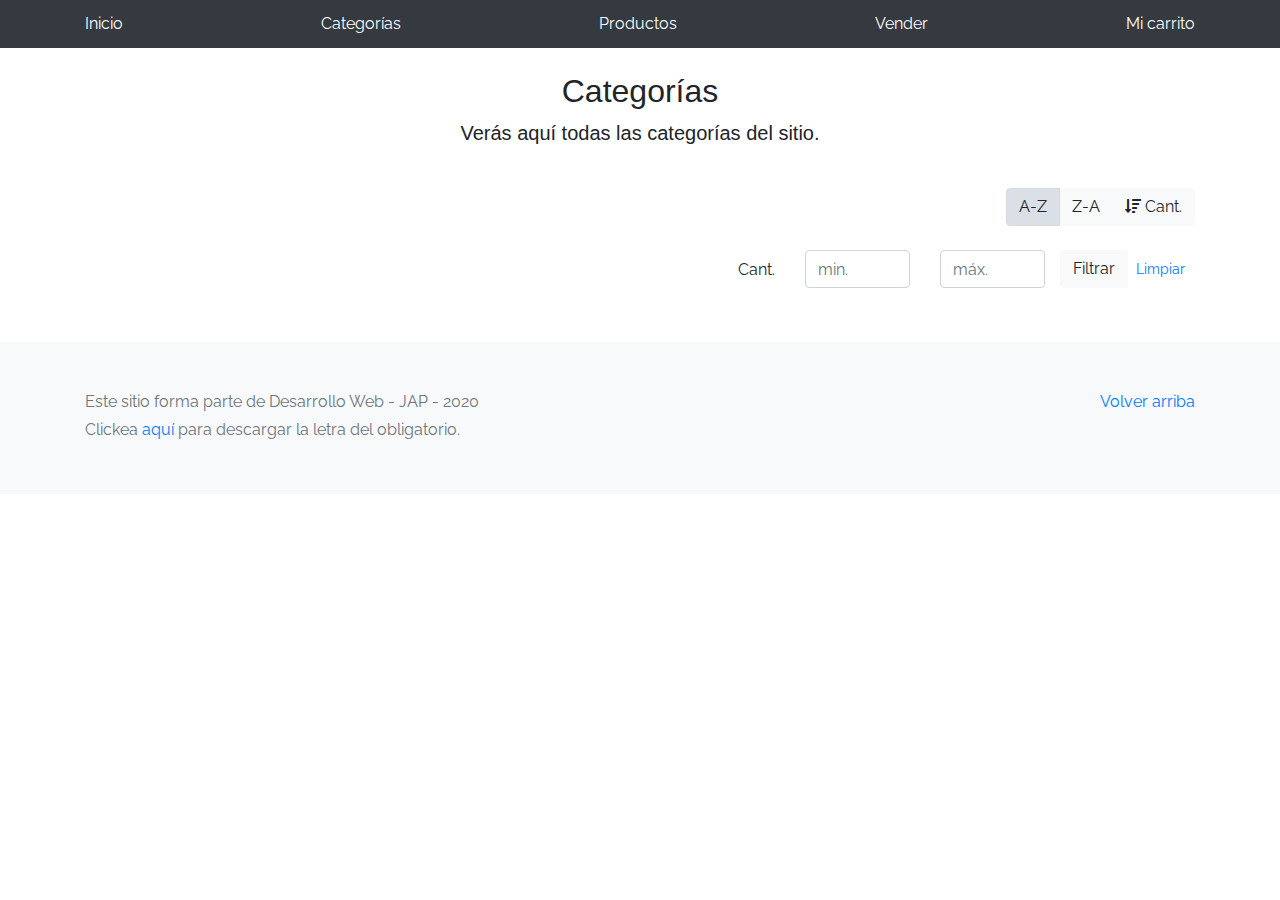
<file: categories.html>
<!DOCTYPE html>
<!-- saved from url=(0049)https://getbootstrap.com/docs/4.3/examples/album/ -->
<html lang="en">
  <head>
    <meta http-equiv="Content-Type" content="text/html; charset=UTF-8">
    <meta name="viewport" content="width=device-width, initial-scale=1, shrink-to-fit=no">
    <meta name="description" content="">
    <title>eMercado - Todo lo que busques está aquí</title>

    <link rel="canonical" href="https://getbootstrap.com/docs/4.3/examples/album/">
    <link href="https://fonts.googleapis.com/css?family=Raleway:300,300i,400,400i,700,700i,900,900i" rel="stylesheet">
    <link href="css/font-awesome.min.css" rel="stylesheet">

    <link href="css/bootstrap.min.css" rel="stylesheet">
    <link href="css/styles.css" rel="stylesheet">
  </head>
  <body>
    <nav class="site-header sticky-top py-1 bg-dark">
      <div class="container d-flex flex-column flex-md-row justify-content-between">
        <a class="py-2 d-none d-md-inline-block" href="index.html">Inicio</a>
        <a class="py-2 d-none d-md-inline-block" href="categories.html">Categorías</a>
        <a class="py-2 d-none d-md-inline-block" href="products.html">Productos</a>
        <a class="py-2 d-none d-md-inline-block" href="sell.html">Vender</a>
        <a class="py-2 d-none d-md-inline-block" href="cart.html">Mi carrito</a>
      </div>
    </nav>
    <main role="main" class="pb-5">
        <div class="text-center p-4">
            <h2>Categorías</h2>
            <p class="lead">Verás aquí todas las categorías del sitio.</p>
        </div>
        <div class="container">
            <div class="row">
                <div class="col text-right">
                    <div class="btn-group btn-group-toggle mb-4" data-toggle="buttons">
                        <label class="btn btn-light active" id="sortAsc" >
                            <input type="radio" name="options" autocomplete="off" checked>A-Z
                        </label>
                        <label class="btn btn-light" id="sortDesc" >
                            <input type="radio" name="options" autocomplete="off">Z-A
                        </label>
                        <label class="btn btn-light" id="sortByCount" >
                            <input type="radio" name="options" autocomplete="off"><i class="fas fa-sort-amount-down mr-1"></i>Cant.
                        </label>
                    </div>
                </div>
            </div>
            <div class="row justify-content-end">
              <div class="col-md-6"></div>
                <div class="col-md-6 col-sm-12 mb-1 container">
                  <div class="row container p-0 m-0">
                    <div class="col">
                      <p class="font-weight-normal text-right my-2">Cant.</p>
                    </div>
                    <div class="col">
                      <input class="form-control" type="number" placeholder="min." id="rangeFilterCountMin">
                    </div>
                    <div class="col">
                      <input class="form-control" type="number" placeholder="máx." id="rangeFilterCountMax">
                    </div>
                    <div class="col-3 p-0">
                      <div class="btn-group" role="group">
                        <button class="btn btn-light btn-block" id="rangeFilterCount">Filtrar</button>
                        <button class="btn btn-link btn-sm" id="clearRangeFilter">Limpiar</button>
                      </div>
                    </div>
                  </div>
                </div>
            </div>
            <div class="row">
                <div class="list-group" id="cat-list-container">
                </div>
            </div>
        </div>
    </main>
    <footer class="text-muted bg-light">
      <div class="container">
        <p class="float-right">
          <a href="#">Volver arriba</a>
        </p>
        <p>Este sitio forma parte de Desarrollo Web - JAP - 2020</p>
        <p>Clickea <a target="_blank" href="Letra.pdf">aquí</a> para descargar la letra del obligatorio.</p>
      </div>
    </footer>
    <div id="spinner-wrapper"><div class="lds-ring"><div></div><div></div><div></div><div></div></div></div>
    <script src="js/jquery-3.4.1.min.js"></script>
    <script src="js/bootstrap.bundle.min.js"></script>
    <script src="js/init.js"></script>
    <script src="js/categories.js"></script>
  </body>
</html>
</file>
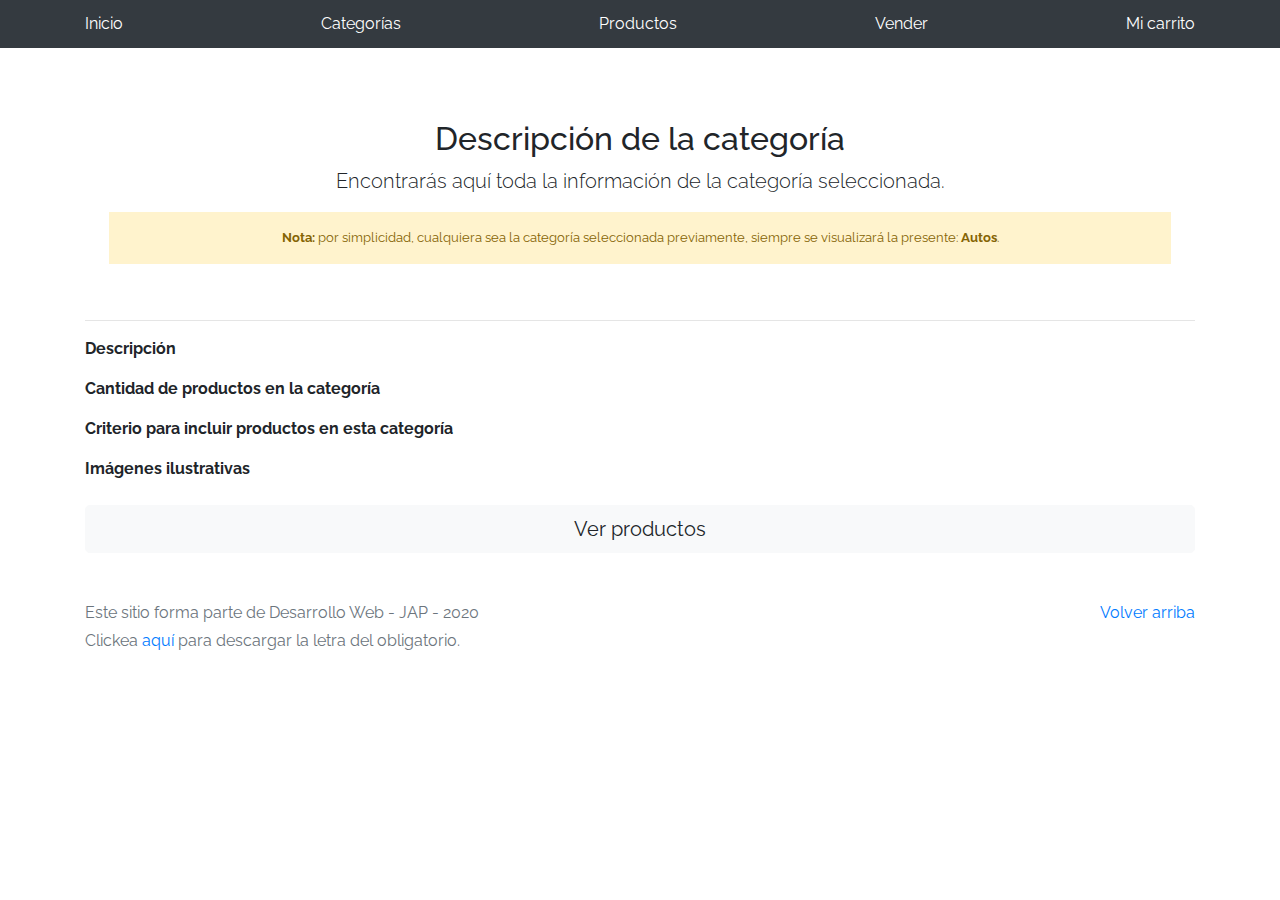
<file: category-info.html>
<!DOCTYPE html>
<!-- saved from url=(0049)https://getbootstrap.com/docs/4.3/examples/album/ -->
<html lang="en">

<head>
  <meta http-equiv="Content-Type" content="text/html; charset=UTF-8">
  <meta name="viewport" content="width=device-width, initial-scale=1, shrink-to-fit=no">
  <meta name="description" content="">
  <title>eMercado - Todo lo que busques está aquí</title>

  <link rel="canonical" href="https://getbootstrap.com/docs/4.3/examples/album/">
  <link href="https://fonts.googleapis.com/css?family=Raleway:300,300i,400,400i,700,700i,900,900i" rel="stylesheet">
  <!-- Bootstrap core CSS -->
  <link href="css/bootstrap.min.css" rel="stylesheet">
  <link href="css/styles.css" rel="stylesheet">
</head>

<body>
  <nav class="site-header sticky-top py-1 bg-dark">
    <div class="container d-flex flex-column flex-md-row justify-content-between">
      <a class="py-2 d-none d-md-inline-block" href="index.html">Inicio</a>
      <a class="py-2 d-none d-md-inline-block" href="categories.html">Categorías</a>
      <a class="py-2 d-none d-md-inline-block" href="products.html">Productos</a>
      <a class="py-2 d-none d-md-inline-block" href="sell.html">Vender</a>
      <a class="py-2 d-none d-md-inline-block" href="cart.html">Mi carrito</a>
    </div>
  </nav>
  <main role="main">
    <div class="container mt-5">
      <div class="text-center p-4">
        <h2>Descripción de la categoría</h2>
        <p class="lead">Encontrarás aquí toda la información de la categoría seleccionada.</p>
        <p class="small alert-warning py-3"><strong>Nota: </strong>por simplicidad, cualquiera sea la categoría
          seleccionada previamente, siempre se visualizará la presente: <strong>Autos</strong>.</p>
      </div>
      <h3 id="categoryName"></h3>
      <hr class="my-3">
      <dl>
        <dt>Descripción</dt>
        <dd>
          <p id="categoryDescription"></p>
        </dd>

        <dt>Cantidad de productos en la categoría</dt>
        <dd>
          <p id="productCount"></p>
        </dd>

        <dt>Criterio para incluir productos en esta categoría</dt>
        <dd>
          <p id="productCriteria"></p>
        </dd>

        <dt>Imágenes ilustrativas</dt>
        <dd>
          <div class="row text-center text-lg-left pt-2" id="productImagesGallery">
          </div>
        </dd>
      </dl>
      <a type="button" class="btn btn-light btn-lg btn-block" href="products.html">Ver productos</a>
    </div>
  </main>
  <footer class="text-muted">
    <div class="container">
      <p class="float-right">
        <a href="#">Volver arriba</a>
      </p>
      <p>Este sitio forma parte de Desarrollo Web - JAP - 2020</p>
      <p>Clickea <a target="_blank" href="Letra.pdf">aquí</a> para descargar la letra del obligatorio.</p>
    </div>
  </footer>
  <div id="spinner-wrapper">
    <div class="lds-ring">
      <div></div>
      <div></div>
      <div></div>
      <div></div>
    </div>
  </div>
  <script src="js/jquery-3.4.1.min.js"></script>
  <script src="js/bootstrap.bundle.min.js"></script>
  <script src="js/init.js"></script>
  <script src="js/category-info.js"></script>
</body>

</html>
</file>
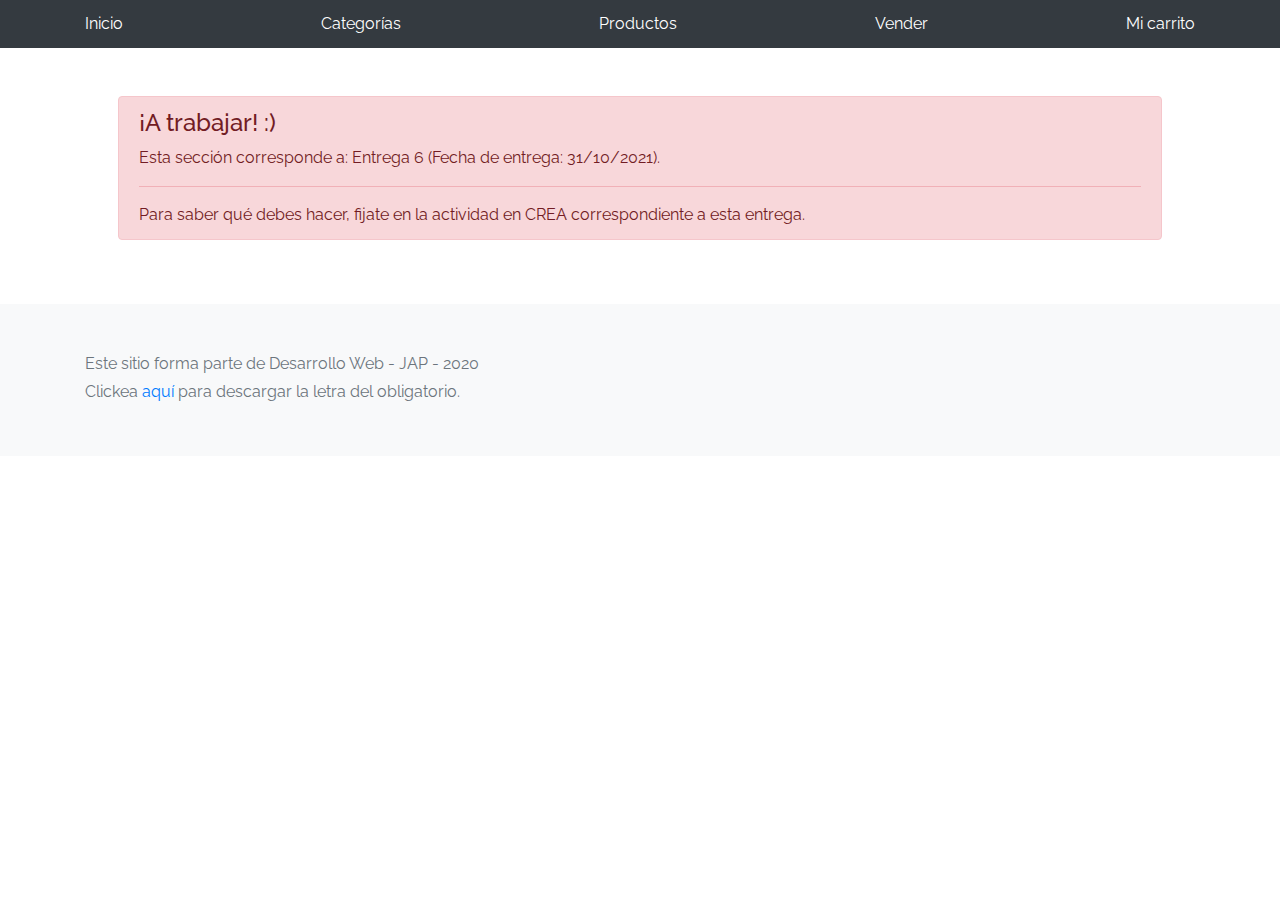
<file: my-profile.html>
<!DOCTYPE html>
<!-- saved from url=(0049)https://getbootstrap.com/docs/4.3/examples/album/ -->
<html lang="en">

<head>
  <meta http-equiv="Content-Type" content="text/html; charset=UTF-8">

  <meta name="viewport" content="width=device-width, initial-scale=1, shrink-to-fit=no">
  <meta name="description" content="">
  <title>eMercado - Todo lo que busques está aquí</title>

  <link rel="canonical" href="https://getbootstrap.com/docs/4.3/examples/album/">
  <link href="https://fonts.googleapis.com/css?family=Raleway:300,300i,400,400i,700,700i,900,900i" rel="stylesheet">

  <style>
    .bd-placeholder-img {
      font-size: 1.125rem;
      text-anchor: middle;
      -webkit-user-select: none;
      -moz-user-select: none;
      -ms-user-select: none;
      user-select: none;
    }

    @media (min-width: 768px) {
      .bd-placeholder-img-lg {
        font-size: 3.5rem;
      }
    }
  </style>
  <link href="css/bootstrap.min.css" rel="stylesheet">
  <link href="css/styles.css" rel="stylesheet">
  <link href="css/dropzone.css" rel="stylesheet">
</head>

<body>
  <nav class="site-header sticky-top py-1 bg-dark">
    <div class="container d-flex flex-column flex-md-row justify-content-between">
      <a class="py-2 d-none d-md-inline-block" href="index.html">Inicio</a>
      <a class="py-2 d-none d-md-inline-block" href="categories.html">Categorías</a>
      <a class="py-2 d-none d-md-inline-block" href="products.html">Productos</a>
      <a class="py-2 d-none d-md-inline-block" href="sell.html">Vender</a>
      <a class="py-2 d-none d-md-inline-block" href="cart.html">Mi carrito</a>
    </div>
  </nav>
  <div class="container p-5">
    <div class="alert alert-danger" role="alert" style="position: relative; width:auto; top: 0;">
      <h4 class="alert-heading">¡A trabajar! :)</h4>
      <p>Esta sección corresponde a: Entrega 6 (Fecha de entrega: 31/10/2021).</p>
      <hr>
      <p class="mb-0">Para saber qué debes hacer, fijate en la actividad en CREA correspondiente a esta entrega.</p>
    </div>
  </div>
  <footer class="text-muted bg-light">
    <div class="container">
      <p>Este sitio forma parte de Desarrollo Web - JAP - 2020</p>
      <p>Clickea <a target="_blank" href="Letra.pdf">aquí</a> para descargar la letra del obligatorio.</p>
    </div>
  </footer>
  <div class="alert fade alert-success" role="alert" id="alertResult">
    <span id="resultSpan"></span>
    <button type="button" class="close" data-dismiss="alert" aria-label="Close">
      <span aria-hidden="true">&times;</span>
    </button>
  </div>
  <div id="spinner-wrapper">
    <div class="lds-ring">
      <div></div>
      <div></div>
      <div></div>
      <div></div>
    </div>
  </div>
  <script src="js/jquery-3.4.1.min.js"></script>
  <script src="js/bootstrap.bundle.min.js"></script>
  <script src="js/dropzone.js"></script>
  <script src="js/init.js"></script>
  <script src="js/my-profile.js"></script>
</body>

</html>
</file>
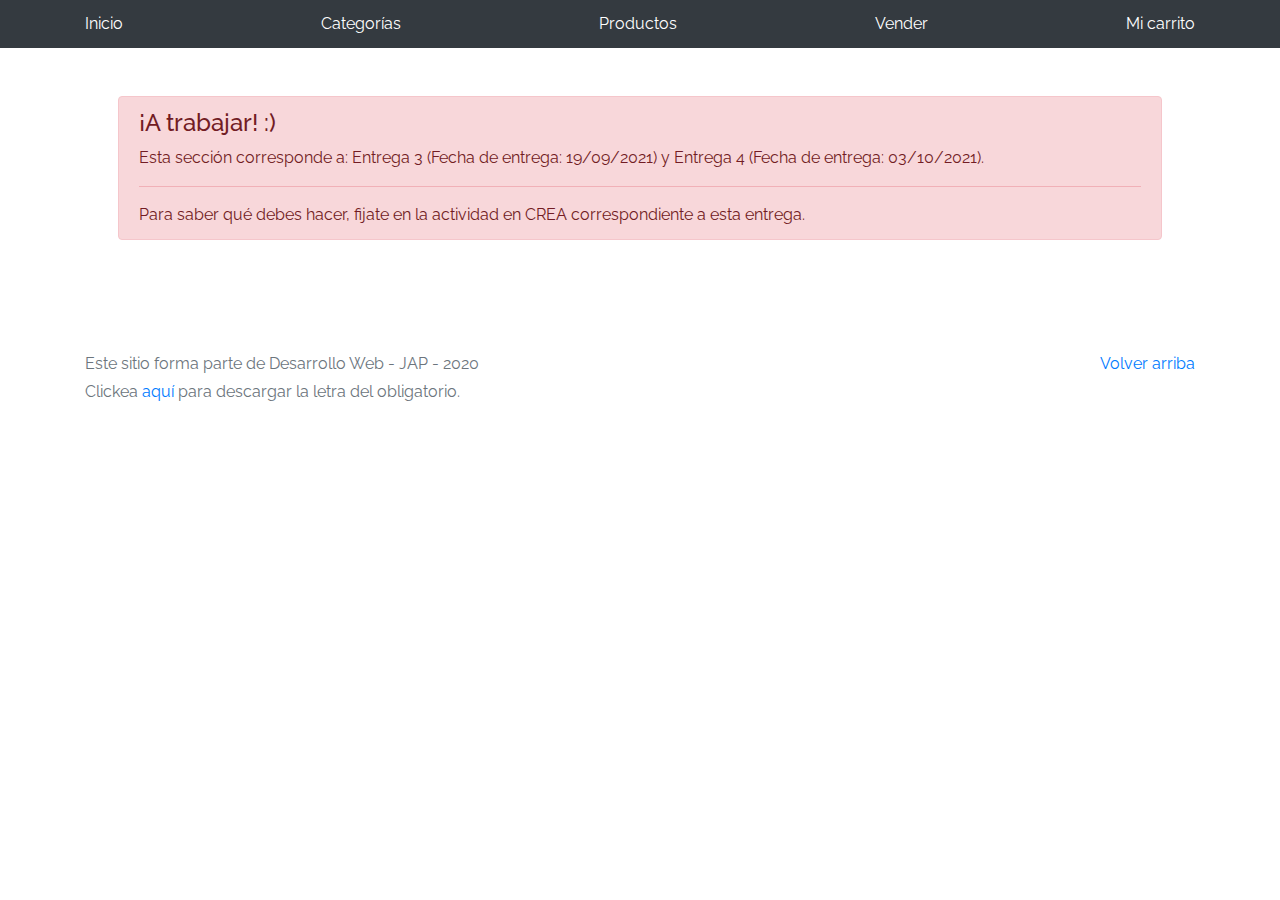
<file: product-info.html>
<!DOCTYPE html>
<!-- saved from url=(0049)https://getbootstrap.com/docs/4.3/examples/album/ -->
<html lang="en">

<head>
  <meta http-equiv="Content-Type" content="text/html; charset=UTF-8">
  <meta name="viewport" content="width=device-width, initial-scale=1, shrink-to-fit=no">
  <meta name="description" content="">
  <title>eMercado - Todo lo que busques está aquí</title>

  <link rel="canonical" href="https://getbootstrap.com/docs/4.3/examples/album/">
  <link href="https://fonts.googleapis.com/css?family=Raleway:300,300i,400,400i,700,700i,900,900i" rel="stylesheet">
  <link href="css/font-awesome.min.css" rel="stylesheet">
  <link href="css/bootstrap.min.css" rel="stylesheet">
  <link href="css/styles.css" rel="stylesheet">
</head>

<body>
  <nav class="site-header sticky-top py-1 bg-dark">
    <div class="container d-flex flex-column flex-md-row justify-content-between">
      <a class="py-2 d-none d-md-inline-block" href="index.html">Inicio</a>
      <a class="py-2 d-none d-md-inline-block" href="categories.html">Categorías</a>
      <a class="py-2 d-none d-md-inline-block" href="products.html">Productos</a>
      <a class="py-2 d-none d-md-inline-block" href="sell.html">Vender</a>
      <a class="py-2 d-none d-md-inline-block" href="cart.html">Mi carrito</a>
    </div>
  </nav>
  <div class="container p-5">
    <div class="alert alert-danger" role="alert" style="position: relative; width:auto; top: 0;">
      <h4 class="alert-heading">¡A trabajar! :)</h4>
      <p>Esta sección corresponde a: Entrega 3 (Fecha de entrega: 19/09/2021) y Entrega 4 (Fecha de entrega: 03/10/2021).</p>
      <hr>
      <p class="mb-0">Para saber qué debes hacer, fijate en la actividad en CREA correspondiente a esta entrega.</p>
    </div>
  </div>
  <footer class="text-muted">
    <div class="container">
      <p class="float-right">
        <a href="#">Volver arriba</a>
      </p>
      <p>Este sitio forma parte de Desarrollo Web - JAP - 2020</p>
      <p>Clickea <a target="_blank" href="Letra.pdf">aquí</a> para descargar la letra del obligatorio.</p>
    </div>
  </footer>
  <div id="spinner-wrapper">
    <div class="lds-ring">
      <div></div>
      <div></div>
      <div></div>
      <div></div>
    </div>
  </div>
  <script src="js/jquery-3.4.1.min.js"></script>
  <script src="js/bootstrap.bundle.min.js"></script>
  <script src="js/init.js"></script>
  <script src="js/product-info.js"></script>
</body>

</html>
</file>
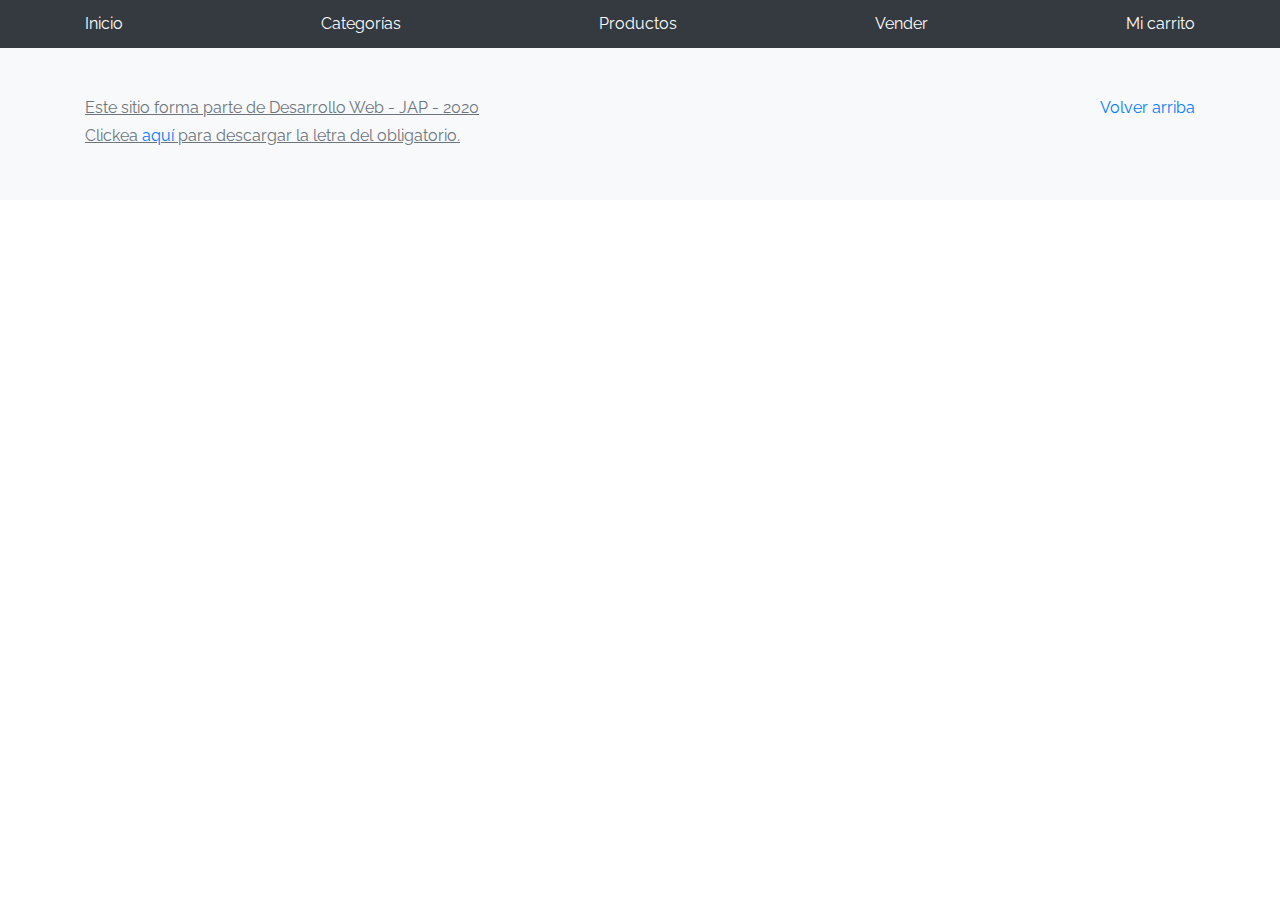
<file: products.html>
<!DOCTYPE html>
<!-- saved from url=(0049)https://getbootstrap.com/docs/4.3/examples/album/ -->
<html lang="en">

<head>
  <meta http-equiv="Content-Type" content="text/html; charset=UTF-8">
  <meta name="viewport" content="width=device-width, initial-scale=1, shrink-to-fit=no">
  <meta name="description" content="">
  <title>eMercado - Todo lo que busques está aquí</title>

  <link rel="canonical" href="https://getbootstrap.com/docs/4.3/examples/album/">
  <link href="https://fonts.googleapis.com/css?family=Raleway:300,300i,400,400i,700,700i,900,900i" rel="stylesheet">
  <link href="css/font-awesome.min.css" rel="stylesheet">
  <link href="css/bootstrap.min.css" rel="stylesheet">
  <link href="css/styles.css" rel="stylesheet">
</head>

<body>
  <nav class="site-header sticky-top py-1 bg-dark">
    <div class="container d-flex flex-column flex-md-row justify-content-between">
      <a class="py-2 d-none d-md-inline-block" href="index.html">Inicio</a>
      <a class="py-2 d-none d-md-inline-block" href="categories.html">Categorías</a>
      <a class="py-2 d-none d-md-inline-block" href="products.html">Productos</a>
      <a class="py-2 d-none d-md-inline-block" href="sell.html">Vender</a>
      <a class="py-2 d-none d-md-inline-block" href="cart.html">Mi carrito</a>
    </div>
  </nav>

  <style>
    #productos {
      text-align: center;
      font-family: 'Lucida Sans', 'Lucida Sans Regular', 'Lucida Grande', 'Lucida Sans Unicode', Verdana, sans-serif;
    }

    #productos:hover {
      line-height: 50px;
      color: #575858;
    }

    .row {
      border: outset;
      border-color: red;
    }

    .d-flex {
      color: black;
    }

    .text-muted {
      color: black;
      text-decoration: underline;
    }

    .img-thumbnail {
      background-color: red;
      border: none;
      width: 350px;
    }

    .img-thumbnail:hover {
      height: 300px;
      width: 500px;
    }

    .mb-1 {
      color: black;
      float: middle;
    }

    .col {
      background: linear-gradient(to right, salmon, lightpink);
    }

    .col-3 {
      background-color: salmon;
    }
  </style>

  <div id="productos">
  </div>

  <footer class="text-muted bg-light">
    <div class="container">
      <p class="float-right">
        <a href="#">Volver arriba</a>
      </p>
      <p>Este sitio forma parte de Desarrollo Web - JAP - 2020</p>
      <p>Clickea <a target="_blank" href="Letra.pdf">aquí</a> para descargar la letra del obligatorio.</p>
    </div>

  </footer>
  <div id="spinner-wrapper">
    <div class="lds-ring">
      <div></div>
      <div></div>
      <div></div>
      <div></div>
    </div>
  </div>
  <script src="js/jquery-3.4.1.min.js"></script>
  <script src="js/bootstrap.bundle.min.js"></script>
  <script src="js/init.js"></script>
  <script src="js/products.js"></script>
</body>

</html>
</file>
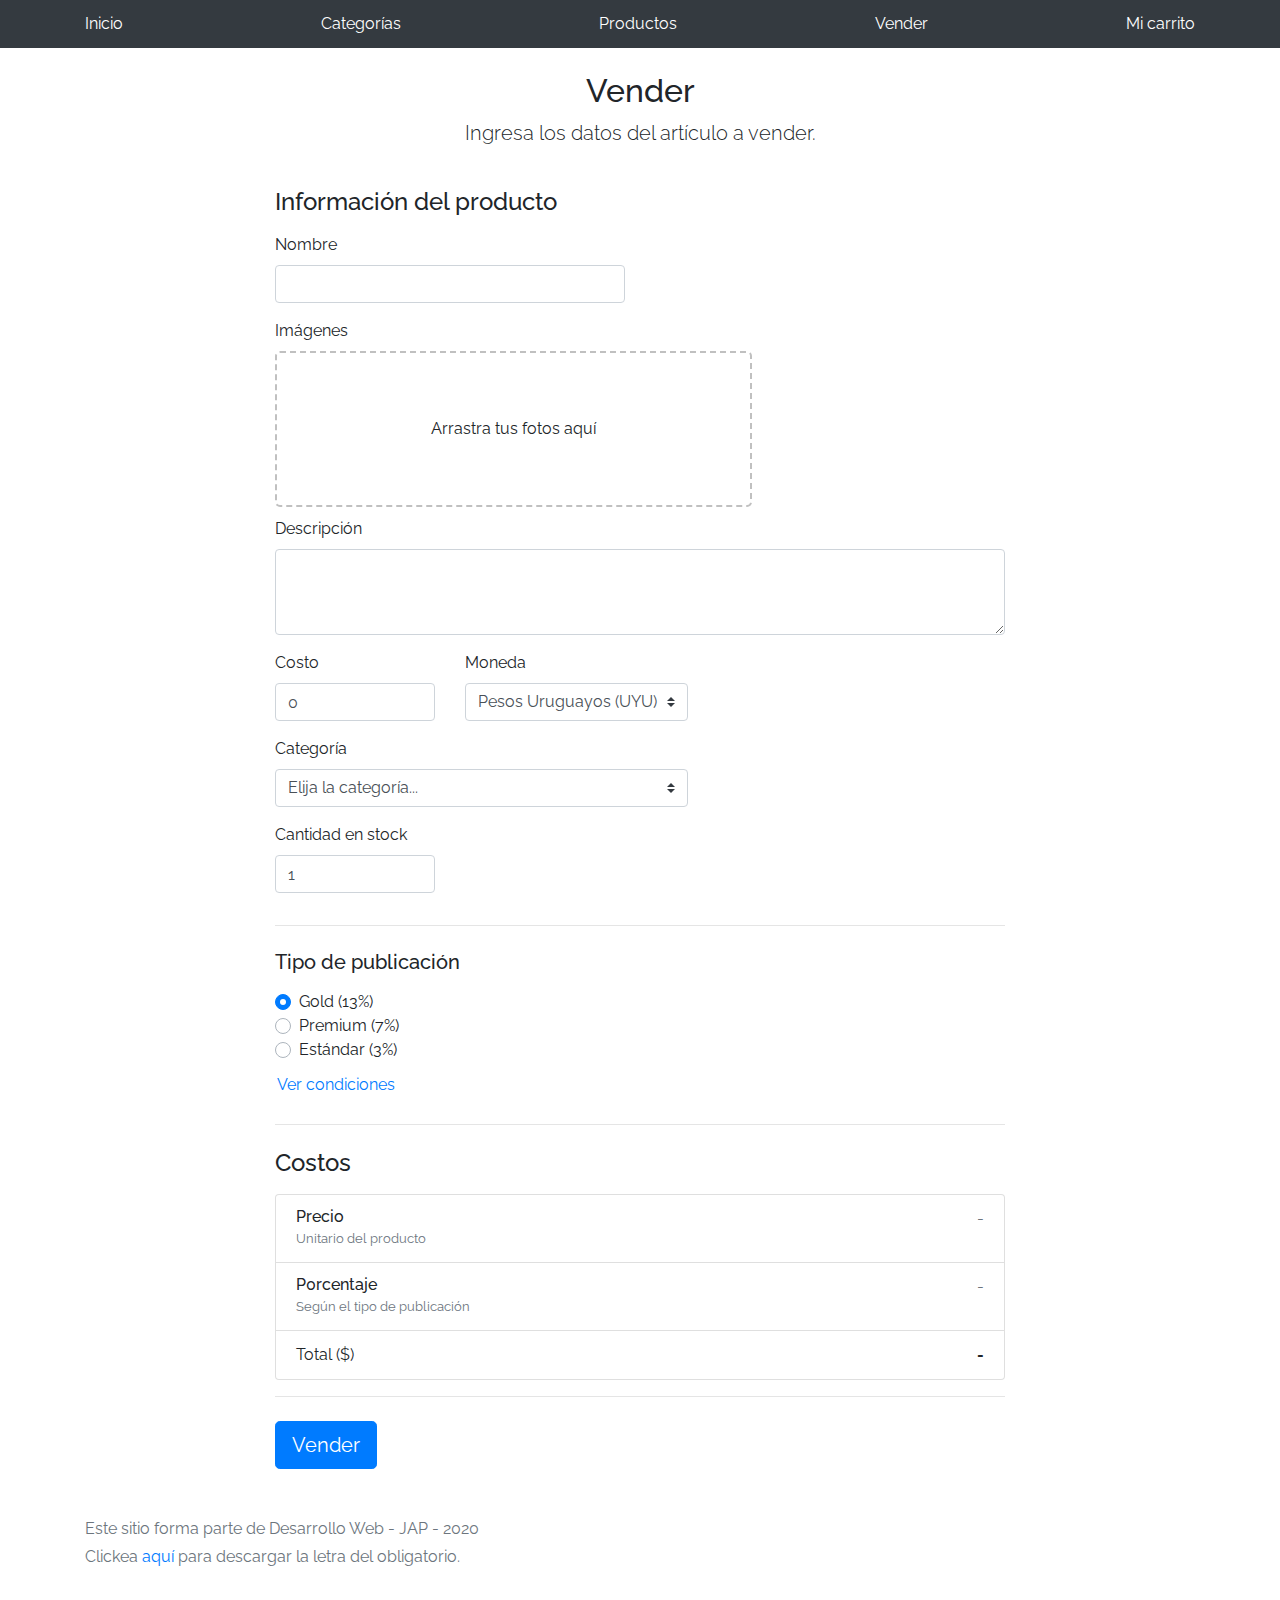
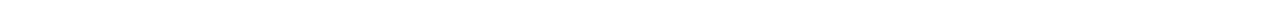
<file: sell.html>
<!DOCTYPE html>
<!-- saved from url=(0049)https://getbootstrap.com/docs/4.3/examples/album/ -->
<html lang="en"><head><meta http-equiv="Content-Type" content="text/html; charset=UTF-8">
    
    <meta name="viewport" content="width=device-width, initial-scale=1, shrink-to-fit=no">
    <meta name="description" content="">
    <title>eMercado - Todo lo que busques está aquí</title>

    <link rel="canonical" href="https://getbootstrap.com/docs/4.3/examples/album/">
    <link href="https://fonts.googleapis.com/css?family=Raleway:300,300i,400,400i,700,700i,900,900i" rel="stylesheet">

    <style>
      .bd-placeholder-img {
        font-size: 1.125rem;
        text-anchor: middle;
        -webkit-user-select: none;
        -moz-user-select: none;
        -ms-user-select: none;
        user-select: none;
      }

      @media (min-width: 768px) {
        .bd-placeholder-img-lg {
          font-size: 3.5rem;
        }
      }
    </style>
    <link href="css/bootstrap.min.css" rel="stylesheet">
    <link href="css/styles.css" rel="stylesheet">
    <link href="css/dropzone.css" rel="stylesheet">
  </head>
  <body>
    <nav class="site-header sticky-top py-1 bg-dark">
        <div class="container d-flex flex-column flex-md-row justify-content-between">
            <a class="py-2 d-none d-md-inline-block" href="index.html">Inicio</a>
            <a class="py-2 d-none d-md-inline-block" href="categories.html">Categorías</a>
            <a class="py-2 d-none d-md-inline-block" href="products.html">Productos</a>
            <a class="py-2 d-none d-md-inline-block" href="sell.html">Vender</a>
            <a class="py-2 d-none d-md-inline-block" href="cart.html">Mi carrito</a>
        </div>
    </nav>
      <div class="container">
        <div class="text-center p-4">
          <h2>Vender</h2>
          <p class="lead">Ingresa los datos del artículo a vender.</p>
        </div>
        <div class="row justify-content-md-center">
          <div class="col-md-8 order-md-1">
            <h4 class="mb-3">Información del producto</h4>
            <form class="needs-validation" id="sell-info">
              <div class="row">
                <div class="col-md-6 mb-3">
                  <label for="productName">Nombre</label>
                  <input type="text" class="form-control" id="productName" placeholder="" value="" >
                  <div class="invalid-feedback">
                    Ingresa un nombre
                  </div>
                </div>
              </div>
              <div class="row">
                <div class="col-md-8 order-md-1">
                    <label for="zip">Imágenes</label>
                    <div class="needsclick dz-clickable" id="file-upload">
                      <div class="dz-message needsclick">
                        Arrastra tus fotos aquí<br>
                      </div>
                    </div>
                </div>
              </div>
              <div class="row">
                  <div class="col-md-12 mb-3">
                      <label for="productDescription">Descripción</label>
                      <textarea class="form-control" id="productDescription" rows="3"></textarea>
                  </div>
                </div>
              <div class="row">
                <div class="col-md-3 mb-3">
                  <label for="zip">Costo</label>
                  <input type="number" class="form-control" id="productCostInput" placeholder="" required="" value="0" min="0">
                  <div class="invalid-feedback">
                    El costo debe ser mayor que 0.
                  </div>
                </div>
                <div class="col-md-4 mb-3">
                    <label for="state">Moneda</label>
                    <select class="custom-select d-block w-100" id="productCurrency" required="">
                      <option selected>Pesos Uruguayos (UYU)</option>
                      <option>Dólares (USD)</option>
                    </select>
                    <div class="invalid-feedback">
                      Ingresa una categoría válida.
                    </div>
                  </div>
              </div>
              <div class="row">
                  <div class="col-md-7 mb-3">
                  <label for="state">Categoría</label>
                  <select class="custom-select d-block w-100" id="productCategory">
                    <option value="">Elija la categoría...</option>
                    <option>Autos</option>
                    <option>Juguetes</option>
                    <option>Muebles</option>
                    <option>Herramientas</option>
                    <option>Computadoras</option>
                    <option>Vestimenta</option>
                  </select>
                  <div class="invalid-feedback">
                    Por favor ingresa una categoría válida.
                  </div>
                </div>
              </div>
              <div class="row">
                  <div class="col-md-3 mb-3">
                    <label for="productCountInput">Cantidad en stock</label>
                    <input type="number" class="form-control" id="productCountInput" placeholder="" required="" value="1" min="0">
                    <div class="invalid-feedback">
                      La cantidad es requerida.
                    </div>
                  </div>
                </div>
              <hr class="mb-4">
              <h5 class="mb-3">Tipo de publicación</h5>
              <div class="d-block my-3">
                <div class="custom-control custom-radio">
                  <input id="goldradio" name="publicationType" type="radio" class="custom-control-input" checked="" required="">
                  <label class="custom-control-label" for="goldradio">Gold (13%)</label>
                </div>
                <div class="custom-control custom-radio">
                  <input id="premiumradio" name="publicationType" type="radio" class="custom-control-input" required="">
                  <label class="custom-control-label" for="premiumradio">Premium (7%)</label>
                </div>
                <div class="custom-control custom-radio">
                  <input id="standardradio" name="publicationType" type="radio" class="custom-control-input" required="">
                  <label class="custom-control-label" for="standardradio">Estándar (3%)</label>
                </div>
                <div class="row">
                  <button type="button" class="m-1 btn btn-link" data-toggle="modal" data-target="#contidionsModal">Ver condiciones</button>
                </div>
              </div>
              <hr class="mb-4">
              <h4 class="mb-3">Costos</h4>
              <ul class="list-group mb-3">
                  <li class="list-group-item d-flex justify-content-between lh-condensed">
                    <div>
                      <h6 class="my-0">Precio</h6>
                      <small class="text-muted">Unitario del producto</small>
                    </div>
                    <span class="text-muted" id="productCostText">-</span>
                  </li>
                  <li class="list-group-item d-flex justify-content-between lh-condensed">
                    <div>
                      <h6 class="my-0">P0rcentaje</h6>
                      <small class="text-muted">Según el tipo de publicación</small>
                    </div>
                    <span class="text-muted" id="comissionText">-</span>
                  </li>
                  <li class="list-group-item d-flex justify-content-between">
                    <span>Total ($)</span>
                    <strong id="totalCostText">-</strong>
                  </li>
                </ul>
              <hr class="mb-4">
              <button class="btn btn-primary btn-lg" type="submit">Vender</button>
            </form>
          </div>
        </div>
      </div>
      <footer class="text-muted">
        <div class="container">
            <p>Este sitio forma parte de Desarrollo Web - JAP - 2020</p>
            <p>Clickea <a target="_blank" href="Letra.pdf">aquí</a> para descargar la letra del obligatorio.</p>
        </div>
      </footer>
      <div class="alert fade" role="alert" id="alertResult">
          <span id="resultSpan"></span>
          <button type="button" class="close" data-dismiss="alert" aria-label="Close">
              <span aria-hidden="true">&times;</span>
          </button>
      </div>

      <div class="modal fade" tabindex="-1" role="dialog" id="contidionsModal">
        <div class="modal-dialog" role="document">
          <div class="modal-content">
            <div class="modal-header">
              <h5 class="modal-title">Condiciones de publicación</h5>
              <button type="button" class="close" data-dismiss="modal" aria-label="Close">
                <span aria-hidden="true">&times;</span>
              </button>
            </div>
            <div class="modal-body">
              <div class="container">
                  <div class="row">
                      <h5 class="text-warning">Gold (13%)</h5>
                      <p class="muted text-justify">Tu producto se verá de forma promocionada en portada, además de las condiciones de Premium y Estándar.</p>
                  </div>
                  <hr>
                  <div class="row">
                      <h5 class="text-primary">Stándar (7%)</h5>
                      <p class="muted text-justify">Se mostrará el producto en los primeros lugares de resultados de búsqueda, así cómo cuando se ingrese a la categoría que pertenezca.</p>
                  </div>
                  <hr>
                  <div class="row">
                      <h5 class="text-secondary">Estándar (3%)</h5>
                      <p class="muted text-justify">El producto se listará en la categoría correspondiente, así como en los resultados de búsquedas que coincidan con las palabras claves en el nombre.</p>
                  </div>
              </div>
            </div>
            <div class="modal-footer">
              <button type="button" class="btn btn-primary" data-dismiss="modal">Cerrar</button>
            </div>
          </div>
        </div>
      </div>
      <div id="spinner-wrapper"><div class="lds-ring"><div></div><div></div><div></div><div></div></div></div>
      <script src="js/jquery-3.4.1.min.js"></script>
      <script src="js/bootstrap.bundle.min.js"></script>
      <script src="js/dropzone.js"></script>
      <script src="js/init.js"></script>
      <script src="js/sell.js"></script>
    </body>
</html>
</file>
<file: css/styles.css>
.jumbotron, .card-body, .container, .site-header{
    font-family: 'Raleway', serif !important;
}

.jumbotron .display-4{
    font-weight: bold;
}

.jumbotron {
  height: 50vh;
  padding: 5em inherit;
  margin-bottom: 0;
  background-color: #53C0FB;
  background: url('../img/cover_back.png');
  background-size: cover;
  background-position: center;
  background-repeat: no-repeat;
  color: black;
  font-weight: bold;
}

@media (min-width: 768px) {
  .jumbotron {
    padding-top: 6rem;
    padding-bottom: 6rem;
  }
}

.jumbotron p:last-child {
  margin-bottom: 0;
}

.jumbotron-heading {
  font-weight: 300;
}

.jumbotron .container {
  max-width: 40rem;
  background-color: rgba(255, 255, 255, 0.5);
  border-radius: 10px;
  text-shadow: 1px 1px 2px grey;
}

.jumbotron .lead{
  font-size: 38px;
}

footer {
  padding-top: 3rem;
  padding-bottom: 3rem;
}

footer p {
  margin-bottom: .25rem;
}

.site-header a {
  color: white;
  transition: ease-in-out color .15s;
}

.light-text {
  color: white;
}

.site-header .dropdown-menu a {
  color: black;
}

.dropzone{
  border: 2px dashed #0087F7;
  border-radius: 5px;
  background: white;
}

.alert{
  position: fixed;
  top:80px;
  width: 50%;
  left: 50%;
  transform: translate(-50%, 0);
}

.lds-ring {
  display: inline-block;
  position: relative;
  width: 64px;
  height: 64px;
  top:50%;
  left: 50%;
}
.lds-ring div {
  box-sizing: border-box;
  display: block;
  position: absolute;
  width: 51px;
  height: 51px;
  margin: 6px;
  border: 6px solid #fff;
  border-radius: 50%;
  animation: lds-ring 1.2s cubic-bezier(0.5, 0, 0.5, 1) infinite;
  border-color: #fff transparent transparent transparent;
}
.lds-ring div:nth-child(1) {
  animation-delay: -0.45s;
}
.lds-ring div:nth-child(2) {
  animation-delay: -0.3s;
}
.lds-ring div:nth-child(3) {
  animation-delay: -0.15s;
}
@keyframes lds-ring {
  0% {
    transform: rotate(0deg);
  }
  100% {
    transform: rotate(360deg);
  }
}

#spinner-wrapper{
  position: fixed;
  background-color: rgba(0,0,0,0.5);
  width:100%;
  height: 100%;
  top:0;
  left:0;
  z-index: 1021;
  display: none;
}

a.custom-card,
a.custom-card:hover {
  color: inherit;
  text-decoration: inherit;
}

.checked {
  color: orange;
}

#datos {
  text-align: left;
  background-color: #FDEDEC;
  color: gray;
  font-family: "Segoe UI";
  font: small-caps 100%/200%;
}
</file>
<file: css/dropzone.css>
/*
 * The MIT License
 * Copyright (c) 2012 Matias Meno <m@tias.me>
 */
.dropzone, .dropzone * {
  box-sizing: border-box; }

.dropzone {
  position: relative; }
  .dropzone .dz-preview {
    position: relative;
    display: inline-block;
    width: 120px;
    margin: 0.5em; }
    .dropzone .dz-preview .dz-progress {
      display: block;
      height: 15px;
      border: 1px solid #aaa; }
      .dropzone .dz-preview .dz-progress .dz-upload {
        display: block;
        height: 100%;
        width: 0;
        background: green; }
    .dropzone .dz-preview .dz-error-message {
      color: red;
      display: none; }
    .dropzone .dz-preview.dz-error .dz-error-message, .dropzone .dz-preview.dz-error .dz-error-mark {
      display: block; }
    .dropzone .dz-preview.dz-success .dz-success-mark {
      display: block; }
    .dropzone .dz-preview .dz-error-mark, .dropzone .dz-preview .dz-success-mark {
      position: absolute;
      display: none;
      left: 30px;
      top: 30px;
      width: 54px;
      height: 58px;
      left: 50%;
      margin-left: -27px; }

@-webkit-keyframes passing-through {
  0% {
    opacity: 0;
    -webkit-transform: translateY(40px);
    -moz-transform: translateY(40px);
    -ms-transform: translateY(40px);
    -o-transform: translateY(40px);
    transform: translateY(40px); }
  30%, 70% {
    opacity: 1;
    -webkit-transform: translateY(0px);
    -moz-transform: translateY(0px);
    -ms-transform: translateY(0px);
    -o-transform: translateY(0px);
    transform: translateY(0px); }
  100% {
    opacity: 0;
    -webkit-transform: translateY(-40px);
    -moz-transform: translateY(-40px);
    -ms-transform: translateY(-40px);
    -o-transform: translateY(-40px);
    transform: translateY(-40px); } }
@-moz-keyframes passing-through {
  0% {
    opacity: 0;
    -webkit-transform: translateY(40px);
    -moz-transform: translateY(40px);
    -ms-transform: translateY(40px);
    -o-transform: translateY(40px);
    transform: translateY(40px); }
  30%, 70% {
    opacity: 1;
    -webkit-transform: translateY(0px);
    -moz-transform: translateY(0px);
    -ms-transform: translateY(0px);
    -o-transform: translateY(0px);
    transform: translateY(0px); }
  100% {
    opacity: 0;
    -webkit-transform: translateY(-40px);
    -moz-transform: translateY(-40px);
    -ms-transform: translateY(-40px);
    -o-transform: translateY(-40px);
    transform: translateY(-40px); } }
@keyframes passing-through {
  0% {
    opacity: 0;
    -webkit-transform: translateY(40px);
    -moz-transform: translateY(40px);
    -ms-transform: translateY(40px);
    -o-transform: translateY(40px);
    transform: translateY(40px); }
  30%, 70% {
    opacity: 1;
    -webkit-transform: translateY(0px);
    -moz-transform: translateY(0px);
    -ms-transform: translateY(0px);
    -o-transform: translateY(0px);
    transform: translateY(0px); }
  100% {
    opacity: 0;
    -webkit-transform: translateY(-40px);
    -moz-transform: translateY(-40px);
    -ms-transform: translateY(-40px);
    -o-transform: translateY(-40px);
    transform: translateY(-40px); } }
@-webkit-keyframes slide-in {
  0% {
    opacity: 0;
    -webkit-transform: translateY(40px);
    -moz-transform: translateY(40px);
    -ms-transform: translateY(40px);
    -o-transform: translateY(40px);
    transform: translateY(40px); }
  30% {
    opacity: 1;
    -webkit-transform: translateY(0px);
    -moz-transform: translateY(0px);
    -ms-transform: translateY(0px);
    -o-transform: translateY(0px);
    transform: translateY(0px); } }
@-moz-keyframes slide-in {
  0% {
    opacity: 0;
    -webkit-transform: translateY(40px);
    -moz-transform: translateY(40px);
    -ms-transform: translateY(40px);
    -o-transform: translateY(40px);
    transform: translateY(40px); }
  30% {
    opacity: 1;
    -webkit-transform: translateY(0px);
    -moz-transform: translateY(0px);
    -ms-transform: translateY(0px);
    -o-transform: translateY(0px);
    transform: translateY(0px); } }
@keyframes slide-in {
  0% {
    opacity: 0;
    -webkit-transform: translateY(40px);
    -moz-transform: translateY(40px);
    -ms-transform: translateY(40px);
    -o-transform: translateY(40px);
    transform: translateY(40px); }
  30% {
    opacity: 1;
    -webkit-transform: translateY(0px);
    -moz-transform: translateY(0px);
    -ms-transform: translateY(0px);
    -o-transform: translateY(0px);
    transform: translateY(0px); } }
@-webkit-keyframes pulse {
  0% {
    -webkit-transform: scale(1);
    -moz-transform: scale(1);
    -ms-transform: scale(1);
    -o-transform: scale(1);
    transform: scale(1); }
  10% {
    -webkit-transform: scale(1.1);
    -moz-transform: scale(1.1);
    -ms-transform: scale(1.1);
    -o-transform: scale(1.1);
    transform: scale(1.1); }
  20% {
    -webkit-transform: scale(1);
    -moz-transform: scale(1);
    -ms-transform: scale(1);
    -o-transform: scale(1);
    transform: scale(1); } }
@-moz-keyframes pulse {
  0% {
    -webkit-transform: scale(1);
    -moz-transform: scale(1);
    -ms-transform: scale(1);
    -o-transform: scale(1);
    transform: scale(1); }
  10% {
    -webkit-transform: scale(1.1);
    -moz-transform: scale(1.1);
    -ms-transform: scale(1.1);
    -o-transform: scale(1.1);
    transform: scale(1.1); }
  20% {
    -webkit-transform: scale(1);
    -moz-transform: scale(1);
    -ms-transform: scale(1);
    -o-transform: scale(1);
    transform: scale(1); } }
@keyframes pulse {
  0% {
    -webkit-transform: scale(1);
    -moz-transform: scale(1);
    -ms-transform: scale(1);
    -o-transform: scale(1);
    transform: scale(1); }
  10% {
    -webkit-transform: scale(1.1);
    -moz-transform: scale(1.1);
    -ms-transform: scale(1.1);
    -o-transform: scale(1.1);
    transform: scale(1.1); }
  20% {
    -webkit-transform: scale(1);
    -moz-transform: scale(1);
    -ms-transform: scale(1);
    -o-transform: scale(1);
    transform: scale(1); } }
#file-upload, #file-upload * {
  box-sizing: border-box; }

#file-upload {
  min-height: 150px;
  border: 2px dashed silver;
  border-radius: 5px;
  background: white;
margin-bottom: 10px;}
  #file-upload.dz-clickable {
    cursor: pointer; }
    #file-upload.dz-clickable * {
      cursor: default; }
    #file-upload.dz-clickable .dz-message, #file-upload.dz-clickable .dz-message * {
      cursor: pointer; }
  #file-upload.dz-started .dz-message {
    display: none; }
  #file-upload.dz-drag-hover {
    border-style: solid; }
    #file-upload.dz-drag-hover .dz-message {
      opacity: 0.5; }
  #file-upload .dz-message {
    text-align: center;
    margin: 4em 0; }
  #file-upload .dz-preview {
    position: relative;
    display: inline-block;
    vertical-align: top;
    margin: 16px;
    min-height: 100px; }
    #file-upload .dz-preview:hover {
      z-index: 1000; }
      #file-upload .dz-preview:hover .dz-details {
        opacity: 1; }
    #file-upload .dz-preview.dz-file-preview .dz-image {
      border-radius: 20px;
      background: #999;
      background: linear-gradient(to bottom, #eee, #ddd); }
    #file-upload .dz-preview.dz-file-preview .dz-details {
      opacity: 1; }
    #file-upload .dz-preview.dz-image-preview {
      background: white; }
      #file-upload .dz-preview.dz-image-preview .dz-details {
        -webkit-transition: opacity 0.2s linear;
        -moz-transition: opacity 0.2s linear;
        -ms-transition: opacity 0.2s linear;
        -o-transition: opacity 0.2s linear;
        transition: opacity 0.2s linear; }
    #file-upload .dz-preview .dz-remove {
      font-size: 14px;
      text-align: center;
      display: block;
      cursor: pointer;
      border: none; }
      #file-upload .dz-preview .dz-remove:hover {
        text-decoration: underline; }
    #file-upload .dz-preview:hover .dz-details {
      opacity: 1; }
    #file-upload .dz-preview .dz-details {
      z-index: 20;
      position: absolute;
      top: 0;
      left: 0;
      opacity: 0;
      font-size: 13px;
      min-width: 100%;
      max-width: 100%;
      padding: 2em 1em;
      text-align: center;
      color: rgba(0, 0, 0, 0.9);
      line-height: 150%; }
      #file-upload .dz-preview .dz-details .dz-size {
        margin-bottom: 1em;
        font-size: 16px; }
      #file-upload .dz-preview .dz-details .dz-filename {
        white-space: nowrap; }
        #file-upload .dz-preview .dz-details .dz-filename:hover span {
          border: 1px solid rgba(200, 200, 200, 0.8);
          background-color: rgba(255, 255, 255, 0.8); }
        #file-upload .dz-preview .dz-details .dz-filename:not(:hover) {
          overflow: hidden;
          text-overflow: ellipsis; }
          #file-upload .dz-preview .dz-details .dz-filename:not(:hover) span {
            border: 1px solid transparent; }
      #file-upload .dz-preview .dz-details .dz-filename span, #file-upload .dz-preview .dz-details .dz-size span {
        background-color: rgba(255, 255, 255, 0.4);
        padding: 0 0.4em;
        border-radius: 3px; }
    #file-upload .dz-preview:hover .dz-image img {
      -webkit-transform: scale(1.05, 1.05);
      -moz-transform: scale(1.05, 1.05);
      -ms-transform: scale(1.05, 1.05);
      -o-transform: scale(1.05, 1.05);
      transform: scale(1.05, 1.05);
      -webkit-filter: blur(8px);
      filter: blur(8px); }
    #file-upload .dz-preview .dz-image {
      border-radius: 20px;
      overflow: hidden;
      width: 120px;
      height: 120px;
      position: relative;
      display: block;
      z-index: 10; }
      #file-upload .dz-preview .dz-image img {
        display: block; }
    #file-upload .dz-preview.dz-success .dz-success-mark {
      -webkit-animation: passing-through 3s cubic-bezier(0.77, 0, 0.175, 1);
      -moz-animation: passing-through 3s cubic-bezier(0.77, 0, 0.175, 1);
      -ms-animation: passing-through 3s cubic-bezier(0.77, 0, 0.175, 1);
      -o-animation: passing-through 3s cubic-bezier(0.77, 0, 0.175, 1);
      animation: passing-through 3s cubic-bezier(0.77, 0, 0.175, 1); }
    #file-upload .dz-preview.dz-error .dz-error-mark {
      opacity: 1;
      -webkit-animation: slide-in 3s cubic-bezier(0.77, 0, 0.175, 1);
      -moz-animation: slide-in 3s cubic-bezier(0.77, 0, 0.175, 1);
      -ms-animation: slide-in 3s cubic-bezier(0.77, 0, 0.175, 1);
      -o-animation: slide-in 3s cubic-bezier(0.77, 0, 0.175, 1);
      animation: slide-in 3s cubic-bezier(0.77, 0, 0.175, 1); }
    #file-upload .dz-preview .dz-success-mark, #file-upload .dz-preview .dz-error-mark {
      pointer-events: none;
      opacity: 0;
      z-index: 500;
      position: absolute;
      display: block;
      top: 50%;
      left: 50%;
      margin-left: -27px;
      margin-top: -27px; }
      #file-upload .dz-preview .dz-success-mark svg, #file-upload .dz-preview .dz-error-mark svg {
        display: block;
        width: 54px;
        height: 54px; }
    #file-upload .dz-preview.dz-processing .dz-progress {
      opacity: 1;
      -webkit-transition: all 0.2s linear;
      -moz-transition: all 0.2s linear;
      -ms-transition: all 0.2s linear;
      -o-transition: all 0.2s linear;
      transition: all 0.2s linear; }
    #file-upload .dz-preview.dz-complete .dz-progress {
      opacity: 0;
      -webkit-transition: opacity 0.4s ease-in;
      -moz-transition: opacity 0.4s ease-in;
      -ms-transition: opacity 0.4s ease-in;
      -o-transition: opacity 0.4s ease-in;
      transition: opacity 0.4s ease-in; }
    #file-upload .dz-preview:not(.dz-processing) .dz-progress {
      -webkit-animation: pulse 6s ease infinite;
      -moz-animation: pulse 6s ease infinite;
      -ms-animation: pulse 6s ease infinite;
      -o-animation: pulse 6s ease infinite;
      animation: pulse 6s ease infinite; }
    #file-upload .dz-preview .dz-progress {
      opacity: 1;
      z-index: 1000;
      pointer-events: none;
      position: absolute;
      height: 16px;
      left: 50%;
      top: 50%;
      margin-top: -8px;
      width: 80px;
      margin-left: -40px;
      background: rgba(255, 255, 255, 0.9);
      -webkit-transform: scale(1);
      border-radius: 8px;
      overflow: hidden; }
      #file-upload .dz-preview .dz-progress .dz-upload {
        background: #333;
        background: linear-gradient(to bottom, #666, #444);
        position: absolute;
        top: 0;
        left: 0;
        bottom: 0;
        width: 0;
        -webkit-transition: width 300ms ease-in-out;
        -moz-transition: width 300ms ease-in-out;
        -ms-transition: width 300ms ease-in-out;
        -o-transition: width 300ms ease-in-out;
        transition: width 300ms ease-in-out; }
    #file-upload .dz-preview.dz-error .dz-error-message {
      display: block; }
    #file-upload .dz-preview.dz-error:hover .dz-error-message {
      opacity: 1;
      pointer-events: auto; }
    #file-upload .dz-preview .dz-error-message {
      pointer-events: none;
      z-index: 1000;
      position: absolute;
      display: block;
      display: none;
      opacity: 0;
      -webkit-transition: opacity 0.3s ease;
      -moz-transition: opacity 0.3s ease;
      -ms-transition: opacity 0.3s ease;
      -o-transition: opacity 0.3s ease;
      transition: opacity 0.3s ease;
      border-radius: 8px;
      font-size: 13px;
      top: 130px;
      left: -10px;
      width: 140px;
      background: #be2626;
      background: linear-gradient(to bottom, #be2626, #a92222);
      padding: 0.5em 1.2em;
      color: white; }
      #file-upload .dz-preview .dz-error-message:after {
        content: '';
        position: absolute;
        top: -6px;
        left: 64px;
        width: 0;
        height: 0;
        border-left: 6px solid transparent;
        border-right: 6px solid transparent;
        border-bottom: 6px solid #be2626; }

#file-upload .dz-preview.dz-error .dz-error-message, #file-upload .dz-preview.dz-error .dz-error-mark{
  display: none;
}
</file>
